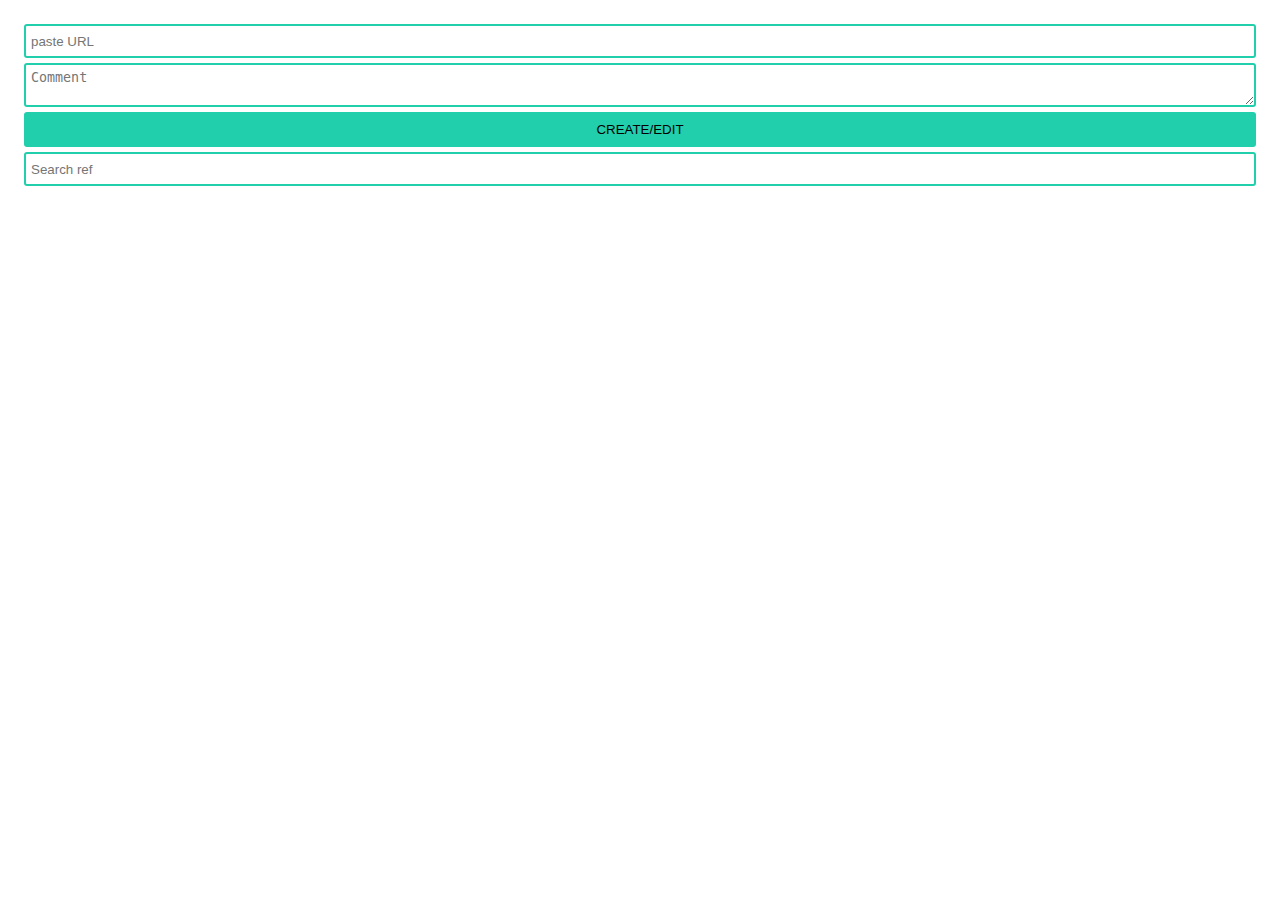
<file: popup.html>
<!DOCTYPE html>
<html lang="en">
  <link rel="stylesheet" href="main.css" />
  <meta charset="UTF-8">
  <head>
    <meta charset="UTF-8" />
    <meta name="viewport" content="width=device-width, initial-scale=1.0" />
    <title>urlKeeper</title>
  </head>
  <body>
    <div action="">
      <input type="text" id="input-url" placeholder="paste URL" >
      <textarea type="text-area" id="input-txt" placeholder="Comment"></textarea>
      
      <button id="btn-create">CREATE/EDIT</button>
      <input type="text" id="input-search" placeholder="Search ref" >

    </div>
    <ul class="url-list"></ul>
    <script type="module" src="popup.js"></script>
  </body>
</html>
</file>
<file: main.css>
body {
  padding: 1rem;
  font-size: small;
  display: flex;
  flex-direction: column;
  min-width: 400px;
  min-height: fit-content;
  background: white
  
}
#input-url{
  border: 2px solid rgb(33, 207, 172);
  border-radius: 3px;
  padding: 5px;
  height: 20px;
  outline: none;
}

#input-search{
  border: 2px solid rgb(33, 207, 172);
  padding: 5px;
  height: 20px;
  outline: none;
  border-radius: 3px;
}

textarea {
  border: 2px solid rgb(33, 207, 172);
  padding: 5px;
  border-radius: 3px;
}

div {
  display: flex;
  flex-direction: column;
  width: 100%;
  gap: 5px;
}

ul{
  list-style: none;
}

li{
  padding-bottom: 15px;
  border-bottom: 1px solid lightgray;
  
}

.ref{
  font-weight: 100;
}

.txt{
 max-width: 400px;
  border-radius: 3px;
}

a{
  text-decoration: none
}

#btn-create{
  background-color: rgb(33, 207, 172);
  border: none;
  border-radius: 3px;
  padding: 10px;
}

#btn-create:hover{
  cursor: pointer;
}

.del-btn{
  
  background-color: rgb(238, 120, 120);
  font-weight: bolder;
  border-radius: 10px;
}

.del-btn:hover{
  cursor: pointer;
}
</file>
